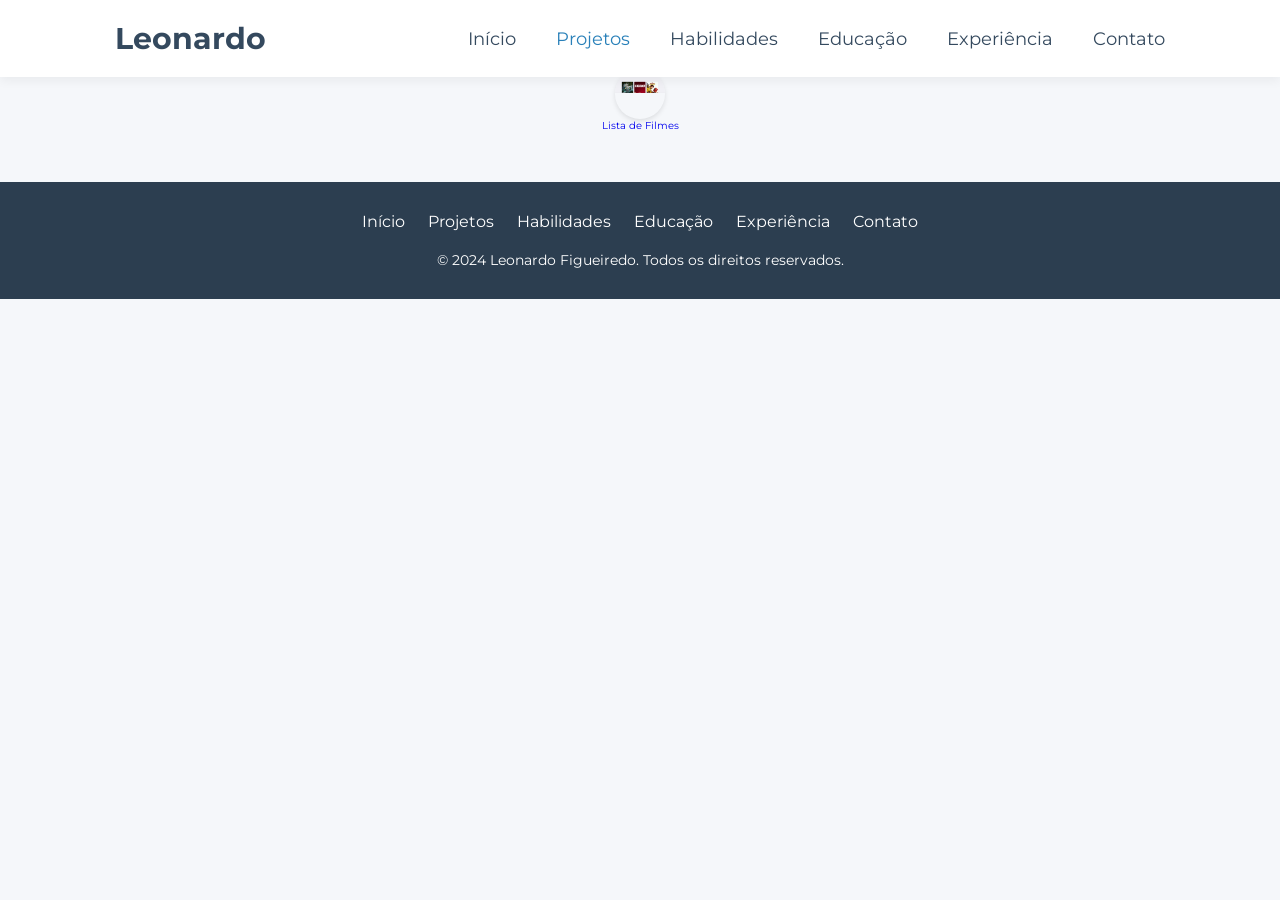
<file: projetos.html>
<!DOCTYPE html>
<html lang="pt-br">
<head>
    <meta charset="UTF-8">
    <meta name="viewport" content="width=device-width, initial-scale=1.0">
    <meta name="description" content="Página de projetos de Leonardo, desenvolvedor apaixonado por criar soluções inovadoras e eficientes.">
    <link href="https://fonts.googleapis.com/css2?family=Montserrat:wght@400;500;700&display=swap" rel="stylesheet">
    <link rel="stylesheet" href="style.css">
    <title>Projetos - Leonardo</title>
</head>
<body>
    <header>
        <a href="index.html" class="logo">Leonardo</a>
        <nav class="desktop-nav">
            <a href="index.html">Início</a>
            <a href="projetos.html" class="active">Projetos</a>
            <a href="#">Habilidades</a>
            <a href="#">Educação</a>
            <a href="#">Experiência</a>
            <a href="#">Contato</a>
        </nav>
        <nav class="mobile-nav">
            <div class="menu-icon" onclick="toggleMenu()" aria-expanded="false">&#9776;</div>
            <div class="dropdown-menu">
                <a href="index.html">Início</a>
                <a href="projetos.html" class="active">Projetos</a>
                <a href="#">Habilidades</a>
                <a href="#">Educação</a>
                <a href="#">Experiência</a>
                <a href="#">Contato</a>
            </div>
        </nav>
    </header>

    <main>
        <section class="projetos" id="projetos">
            <h1>Meus Projetos</h1>
            <div class="projetos-container">
                <div class="projeto-item">
                    <a href="https://leonardofigueiredo24.github.io/lista-de-filmes/" target="_blank">
                        <div class="thumbnail">
                            <img src="imagens/thumbnaillistadefilme.png" alt="Thumbnail da Lista de Filmes">
                        </div>
                        <p>Lista de Filmes</p>
                    </a>
                </div>
            </div>
        </section>
    </main>

    <footer>
        <div class="footer-icons">
            <a href="index.html">Início</a>
            <a href="projetos.html">Projetos</a>
            <a href="#">Habilidades</a>
            <a href="#">Educação</a>
            <a href="#">Experiência</a>
            <a href="#">Contato</a>
        </div>
        <p>&copy; 2024 Leonardo Figueiredo. Todos os direitos reservados.</p>
    </footer>

    <script>
        function toggleMenu() {
            const dropdown = document.querySelector('.dropdown-menu');
            const menuIcon = document.querySelector('.menu-icon');
            dropdown.classList.toggle('show');
            menuIcon.setAttribute('aria-expanded', dropdown.classList.contains('show'));
        }
    </script>
</body>
</html>
</file>
<file: style.css>
@import url('https://fonts.googleapis.com/css2?family=Montserrat:wght@400;500;700&display=swap');

* {
    margin: 0;
    padding: 0;
    box-sizing: border-box;
    text-decoration: none;
    font-family: 'Montserrat', sans-serif;
}

html {
    font-size: 62.5%; /* Define 1rem = 10px */
}

body {
    width: 100%;
    min-height: 100vh;
    background-color: #f5f7fa;
    color: #333;
    overflow-x: hidden;
}

header {
    position: fixed;
    top: 0;
    left: 0;
    width: 100%;
    padding: 2rem 9%;
    background-color: white;
    box-shadow: 0 4px 10px rgba(0, 0, 0, 0.05);
    display: flex;
    justify-content: space-between;
    align-items: center;
    z-index: 100;
}

.logo {
    font-size: 3rem;
    font-weight: 700;
    color: #34495e;
    transition: transform 0.3s ease;
}

.logo:hover {
    transform: scale(1.1);
}

nav a {
    font-size: 1.8rem;
    color: #34495e;
    margin-left: 4rem;
    transition: color 0.3s ease;
}

nav a:hover,
nav a.active {
    color: #2980b9;
}

.home {
    display: flex;
    justify-content: center;
    align-items: center;
    gap: 8rem;
    background-color: #ecf0f1;
    min-height: 100vh;
    padding: 8rem 9%;
}

.home .home-content {
    text-align: center;
    max-width: 600px;
}

.home-content h1 {
    font-size: 5rem;
    color: #2c3e50;
    margin-bottom: 2rem;
}

.home-content h1 span {
    color: #2980b9;
}

.home-content p {
    font-size: 1.6rem;
    color: #7f8c8d;
    margin-bottom: 2.5rem;
}

.social-icons a {
    display: inline-flex;
    justify-content: center;
    align-items: center;
    width: 4rem;
    height: 4rem;
    background-color: white;
    border: 2px solid #2980b9;
    font-size: 2rem;
    border-radius: 50%;
    margin: 0 1rem;
    color: #2980b9;
    transition: 0.3s ease;
}

.social-icons a:hover {
    background-color: #2980b9;
    color: white;
    transform: scale(1.1);
}

.btn {
    display: inline-block;
    padding: 1.2rem 3rem;
    background-color: #2980b9;
    border-radius: 50px;
    font-size: 1.6rem;
    color: white;
    font-weight: 500;
    transition: 0.3s ease;
    cursor: pointer;
    box-shadow: 0 4px 15px rgba(0, 0, 0, 0.1);
    margin-top: 2rem;
}

.btn:hover {
    background-color: #1d6fa5;
    transform: scale(1.05);
}

.home-img img {
    width: 30vw;
    max-width: 350px;
    border-radius: 50%;
    box-shadow: 0 0 25px rgba(0, 0, 0, 0.1);
    transition: 0.3s ease;
}

.home-img img:hover {
    transform: scale(1.1);
}

footer {
    background-color: #2c3e50;
    padding: 3rem 9%;
    color: white;
    text-align: center;
}

.footer-icons a {
    color: white;
    margin: 0 1rem;
    font-size: 1.6rem;
    transition: color 0.3s ease;
}

.footer-icons a:hover {
    color: #ecf0f1;
}

footer p {
    font-size: 1.4rem;
    margin-top: 2rem;
}

/* Esconder a navegação no mobile */
.mobile-nav {
    display: none; /* Inicialmente escondido */
}

.desktop-nav {
    display: flex; /* Mostra na versão desktop */
}

/* Estilos para os Projetos */
.projetos {
    padding: 5rem 9%;
    text-align: center;
    background-color: #f5f7fa;
}

.projetos h2 {
    font-size: 3rem;
    color: #2c3e50;
    margin-bottom: 3rem;
}

.projetos-container {
    display: flex;
    justify-content: center;
    gap: 2rem;
    flex-wrap: wrap;
}

.projeto-item {
    position: relative;
    text-align: center;
}

.thumbnail {
    width: 50px; /* Ícone pequeno */
    height: 50px; /* Mantém a proporção quadrada */
    margin: 0 auto;
    overflow: hidden; 
    border-radius: 50%; 
    box-shadow: 0 2px 5px rgba(0, 0, 0, 0.1); 
    transition: transform 0.3s ease; 
}

.thumbnail img {
    width: 100%; 
    height: auto; 
    transition: transform 0.3s ease; 
}

.thumbnail:hover img {
    transform: scale(1.1); 
}

.projeto-thumbnail {
    width: 100%;
    height: auto;
    border-radius: 10px;
    transition: transform 0.3s ease, box-shadow 0.3s ease;
}

.projeto-thumbnail:hover {
    transform: scale(1.05);
    box-shadow: 0 10px 20px rgba(0, 0, 0, 0.1);
}

.projeto-nome {
    font-size: 1.6rem;
    color: #34495e;
    margin-top: 1rem;
}

/* Responsividade */
@media (max-width: 768px) {
    .desktop-nav {
        display: none; /* Esconde no mobile */
    }

    .mobile-nav {
        display: flex; /* Mostra no mobile */
        align-items: center;
    }

    .menu-icon {
        font-size: 2rem;
        cursor: pointer;
        margin-left: auto;
    }

    .dropdown-menu {
        display: none; /* Inicialmente escondido */
        flex-direction: column;
        position: absolute;
        top: 60px; /* Ajuste conforme necessário */
        right: 0;
        background-color: white;
        box-shadow: 0 4px 10px rgba(0, 0, 0, 0.1);
        z-index: 10;
    }

    .dropdown-menu a {
        padding: 1rem;
        color: #34495e;
        text-align: center;
        border-bottom: 1px solid #ddd;
    }

    .dropdown-menu a:hover {
        background-color: #f0f0f0;
    }

    .dropdown-menu.show {
        display: flex; /* Mostra quando a classe 'show' é adicionada */
    }

    .btn {
        margin-top: 3rem; /* Um pouco mais de espaço em telas menores */
    }

    .home {
        flex-direction: column;
        text-align: center;
    }

    .home-img img {
        width: 50vw;
        max-width: 250px;
    }

    .projetos-container {
        justify-content: center;
    }

    .projeto-item {
        width: 100%;
        max-width: 300px;
        display: flex;
        flex-direction: column; /* Alinha a imagem e o texto verticalmente */
        align-items: center; /* Centraliza horizontalmente */
    }
}
</file>
